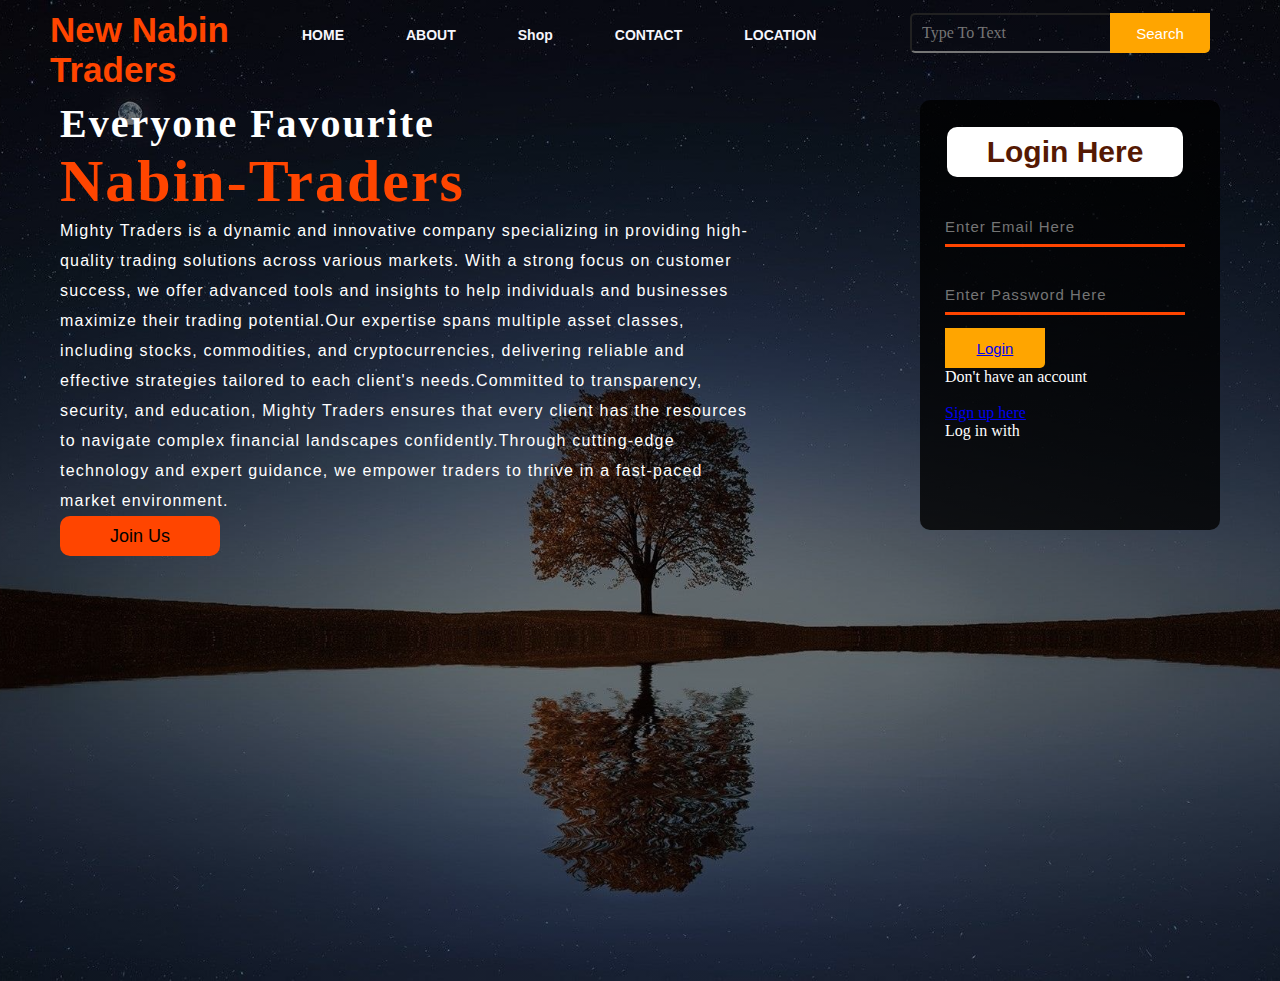
<file: index.html>
<!DOCTYPE html>
<html lang="en">
<head>
    <title>Webpafge Design</title>
    <link rel="stylesheet" href="style.css">
</head>
<body>
    <div class="main">
        <div class="navbar">
            <div class="icon">
                <h2 class="logo">New Nabin Traders</h2>
            </div>

            <div class="menu">
                <ul>
                    <li><a href="#">HOME</a></li>
                    <li><a href="#">ABOUT</a></li>
                    <li><a href="#">Shop</a></li>
                    <li><a href="#">CONTACT</a></li>
                    <li><a href="#">LOCATION</a></li>
                </ul>
            </div>
            
            <div class="search">
                <input class="srch" type="search" name="" placeholder="Type To Text">
                <a href="#"> <button class="btn">   Search</button></a>
            </div>
            <div class="content">
                <h1>Everyone Favourite <br><span>Nabin-Traders</span></h1>
                <p class="par">Mighty Traders is a dynamic and innovative company specializing in providing high-quality trading solutions across various markets. With a strong focus on customer success, we offer advanced tools and insights to help individuals and businesses maximize their trading potential.Our expertise spans multiple asset classes, including stocks, commodities, and cryptocurrencies, delivering reliable and effective strategies tailored to each client's needs.Committed to transparency, security, and education, Mighty Traders ensures that every client has the resources to navigate complex financial landscapes confidently.Through cutting-edge technology and expert guidance, we empower traders to thrive in a fast-paced market environment.</p>

                <button class="cn"><a href="#">Join Us</a></button>

                <div class="form">
                    <h2>Login Here</h2>
                    <input type="email" name="email" placeholder="Enter Email Here">
                    <input type="password" name="password" placeholder="Enter Password Here">
                    <button class="btn"><a href="#">Login</a></button>
                    
                    <p class="Link">Don't have an account</p><br>
                    <a href="#">Sign up here</a>
                    <p class="liw">Log in with</p>
                </div>
            </div>
        </div>
    </div>
</body>
</html>
</file>
<file: style.css>
*{
    margin: 0;
    padding: 0;

}

.main{
    width: 100%;
    background: linear-gradient(to top, rgba(0,0,0,0.5)50%,rgba(0,0,0,0.5)50%), url(1.jpg);
    background-position: center;
    background-size: cover;
    height: 109vh;

}

.navbar{
    width: 1200px;
    height: 75px;
    margin: auto;
}

.icon{
    width: 200px;
    float: left;
    height: 70px;
}

.logo{
    color: orangered;
    font-size: 35px;
    font-family: Arial, Helvetica, sans-serif;
    padding-left: 10px;
    float: left;
    padding-top: 10px;
    border-left: 1px;

}

.menu{
    width: 400px;
    float: left;
    height: 70px;

}

ul{
    float: left;
    display: flex;
    justify-content: center;
    align-items: center;
}

ul li{
    list-style: none;
    margin-left: 62px;
    margin-top: 27px;
    font-size: 14px;
}

ul li a{
    text-decoration: none;
    color: rgb(246, 246, 252);
    font-family: Arial;
    font-weight: bold;  
    transition: 0.4s ease-in-out;
}

ul li a:hover{
    color: blue;
}

.search{
    width: 330px;
    float: left;
    margin-left: 270px;
}

.srch{
    font-family: 'Times New Roman', Times, serif;
    width: 200px;
    height: 40px;
    background: transparent;
    color: white;
    margin-top: 13px;
    border-right: none;
    float: left;
    font-size: 16px;
    padding: 10px;
    border-bottom-left-radius: 5px;
    border-top-left-radius: 5px;
}

.btn{
    width: 100px;
    height: 40px;
    background: orange;
    border: 2px;
    margin-top: 13px;
    color: white;
    font-size: 15px;
    border-bottom-right-radius: 5px;
}

.btn:focus{
    outline: none;
}

.srch{
    outline: none;
}

.content{
    width: 1200px;
    margin: auto;
    height: auto;
    color: white;
    position: relative;

}

.content .par{
    padding-left: 20px;
    padding-buttom: 25px;
    font-family: Arial;
    letter-spacing: 1.2px;
    line-height: 30px;
    width: 700px;
}

.content h1{
    font-family: 'Times New Roman', Times, serif;
    font-size: 40px;
    padding-left: 20px;
    margin-top: none;
    letter-spacing: 2px;
    padding-top: 100px;
}

.content .cn{
    width: 160px;
    height: 40px;
    background: orangered;
    border: none;
    margin-bottom: 10px;
    margin-left: 20px;
    font-size: 18px;
    border-radius: 10px;
    cursor: pointer;
    transition: .4s ease;
}

.content .cn a{
    text-decoration: none;
    color: black;
    transition: .3s ease;
}

.cn:hover{
    background-color: #fff;

}

.content span{
    color: orangered;
    font-size: 60px;
}

.form{
    width: 250px;
    height:380px;
    background: linear-gradient(to top, rgba(0,0,0,0.8)50%,rgba(0,0,0,0.8)50%);
    position: absolute;
    top: 100px;
    left: 880px;
    border-radius: 10px;
    padding: 25px;
}

.form h2{
    width: 220px;
    font-family: sans-serif;
    text-align: center;
    color: rgb(85, 25, 3);
    font-size: 30px;
    background-color: white;
    border-radius: 10px;
    margin: 2px;
    padding: 8px;
}

.form input{
    width: 240px;
    height: 35px;
    background: transparent;
    border-bottom: solid orangered;
    border-top: none;
    border-right: none;
    border-left: none;
    font-size: 15px;
    letter-spacing: 1px;
    color: white;
    margin-top: 30px;
    font-family: sans-serif;
}
</file>
